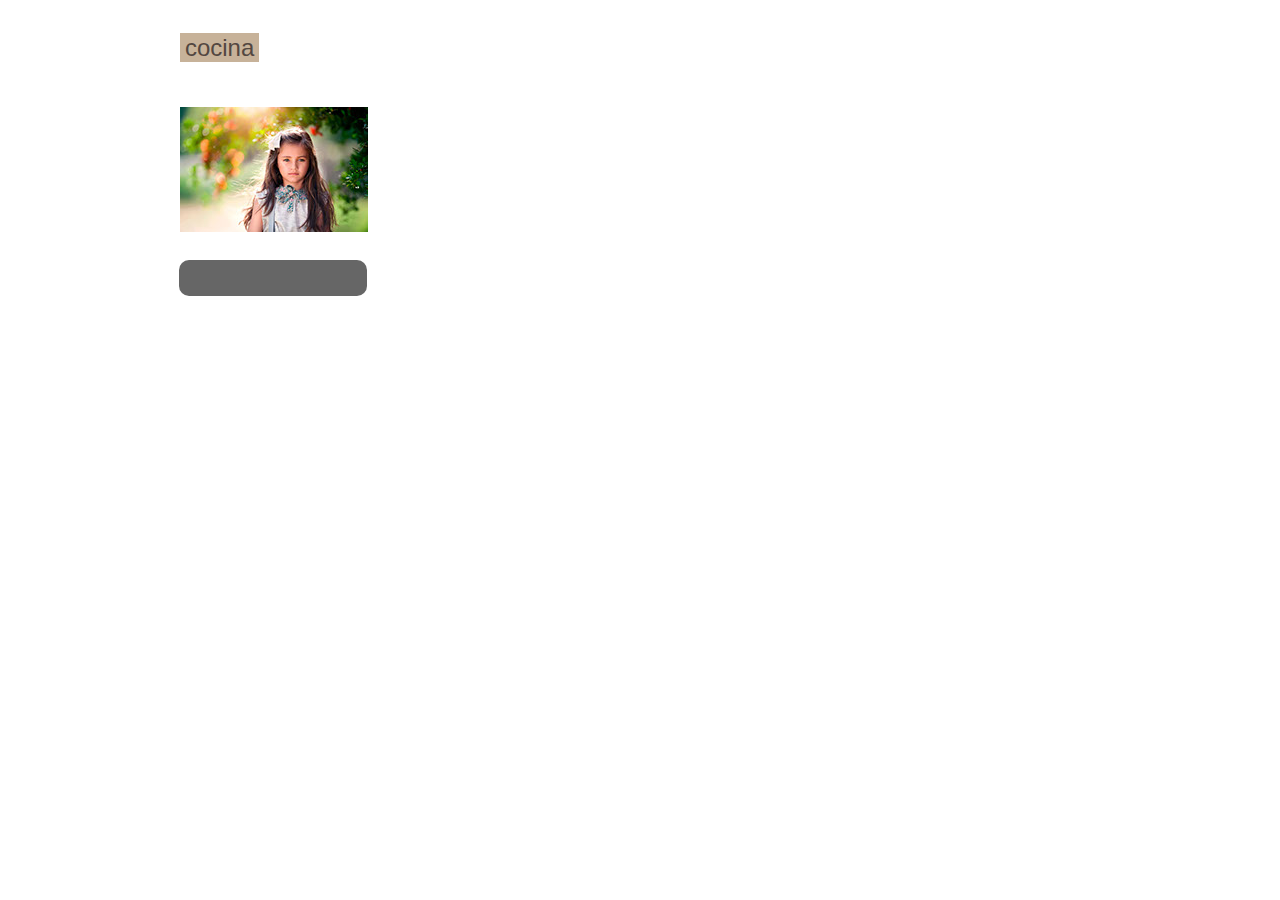
<file: index.html>
<!DOCTYPE html>
<html class="nojs html css_verticalspacer" lang="es-ES">
 <head>

  <meta http-equiv="Content-type" content="text/html;charset=UTF-8"/>
  <meta name="generator" content="2018.0.0.379"/>
  <meta name="viewport" content="width=device-width, initial-scale=1.0"/>
  
  <script type="text/javascript">
   // Update the 'nojs'/'js' class on the html node
document.documentElement.className = document.documentElement.className.replace(/\bnojs\b/g, 'js');

// Check that all required assets are uploaded and up-to-date
if(typeof Muse == "undefined") window.Muse = {}; window.Muse.assets = {"required":["museutils.js", "museconfig.js", "jquery.watch.js", "require.js", "index.css"], "outOfDate":[]};
</script>
  
  <title>Inicio</title>
  <!-- CSS -->
  <link rel="stylesheet" type="text/css" href="css/site_global.css?crc=444006867"/>
  <link rel="stylesheet" type="text/css" href="css/index.css?crc=3879003429" id="pagesheet"/>
   </head>
 <body>

  <div class="clearfix borderbox" id="page"><!-- column -->
   <div class="clearfix colelem" id="u100"><!-- group -->
    <div class="clearfix grpelem" id="u103-4" data-muse-temp-textContainer-sizePolicy="true" data-muse-temp-textContainer-pinning="true"><!-- content -->
     <p>cocina</p>
    </div>
   </div>
   <div class="clearfix colelem" id="pu94"><!-- group -->
    <div class="grpelem" id="u94"><!-- simple frame --></div>
    <div class="clip_frame grpelem" id="u106"><!-- image -->
     <img class="block" id="u106_img" src="images/wind_in_her_hairlittle_435532.jpg?crc=349879250" alt="" data-heightwidthratio="0.6648936170212766" data-image-width="188" data-image-height="125"/>
    </div>
   </div>
   <a class="nonblock nontext Button rounded-corners colelem" id="buttonu123" href="sin-t%c3%adtulo-2.html"><!-- container box --></a>
   <div class="verticalspacer" data-offset-top="279" data-content-above-spacer="296" data-content-below-spacer="203" data-sizePolicy="fixed" data-pintopage="page_fixedLeft"></div>
  </div>
  <!-- Other scripts -->
  <script type="text/javascript">
   // Decide weather to suppress missing file error or not based on preference setting
var suppressMissingFileError = false
</script>
  <script type="text/javascript">
   window.Muse.assets.check=function(d){if(!window.Muse.assets.checked){window.Muse.assets.checked=!0;var b={},c=function(a,b){if(window.getComputedStyle){var c=window.getComputedStyle(a,null);return c&&c.getPropertyValue(b)||c&&c[b]||""}if(document.documentElement.currentStyle)return(c=a.currentStyle)&&c[b]||a.style&&a.style[b]||"";return""},a=function(a){if(a.match(/^rgb/))return a=a.replace(/\s+/g,"").match(/([\d\,]+)/gi)[0].split(","),(parseInt(a[0])<<16)+(parseInt(a[1])<<8)+parseInt(a[2]);if(a.match(/^\#/))return parseInt(a.substr(1),
16);return 0},g=function(g){for(var f=document.getElementsByTagName("link"),h=0;h<f.length;h++)if("text/css"==f[h].type){var i=(f[h].href||"").match(/\/?css\/([\w\-]+\.css)\?crc=(\d+)/);if(!i||!i[1]||!i[2])break;b[i[1]]=i[2]}f=document.createElement("div");f.className="version";f.style.cssText="display:none; width:1px; height:1px;";document.getElementsByTagName("body")[0].appendChild(f);for(h=0;h<Muse.assets.required.length;){var i=Muse.assets.required[h],l=i.match(/([\w\-\.]+)\.(\w+)$/),k=l&&l[1]?
l[1]:null,l=l&&l[2]?l[2]:null;switch(l.toLowerCase()){case "css":k=k.replace(/\W/gi,"_").replace(/^([^a-z])/gi,"_$1");f.className+=" "+k;k=a(c(f,"color"));l=a(c(f,"backgroundColor"));k!=0||l!=0?(Muse.assets.required.splice(h,1),"undefined"!=typeof b[i]&&(k!=b[i]>>>24||l!=(b[i]&16777215))&&Muse.assets.outOfDate.push(i)):h++;f.className="version";break;case "js":h++;break;default:throw Error("Unsupported file type: "+l);}}d?d().jquery!="1.8.3"&&Muse.assets.outOfDate.push("jquery-1.8.3.min.js"):Muse.assets.required.push("jquery-1.8.3.min.js");
f.parentNode.removeChild(f);if(Muse.assets.outOfDate.length||Muse.assets.required.length)f="Puede que determinados archivos falten en el servidor o sean incorrectos. Limpie la cache del navegador e inténtelo de nuevo. Si el problema persiste, póngase en contacto con el administrador del sitio web.",g&&Muse.assets.outOfDate.length&&(f+="\nOut of date: "+Muse.assets.outOfDate.join(",")),g&&Muse.assets.required.length&&(f+="\nMissing: "+Muse.assets.required.join(",")),suppressMissingFileError?(f+="\nUse SuppressMissingFileError key in AppPrefs.xml to show missing file error pop up.",console.log(f)):alert(f)};location&&location.search&&location.search.match&&location.search.match(/muse_debug/gi)?
setTimeout(function(){g(!0)},5E3):g()}};
var muse_init=function(){require.config({baseUrl:""});require(["jquery","museutils","whatinput","jquery.watch"],function(d){var $ = d;$(document).ready(function(){try{
window.Muse.assets.check($);/* body */
Muse.Utils.transformMarkupToFixBrowserProblemsPreInit();/* body */
Muse.Utils.prepHyperlinks(true);/* body */
Muse.Utils.makeButtonsVisibleAfterSettingMinWidth();/* body */
Muse.Utils.fullPage('#page');/* 100% height page */
Muse.Utils.showWidgetsWhenReady();/* body */
Muse.Utils.transformMarkupToFixBrowserProblems();/* body */
}catch(b){if(b&&"function"==typeof b.notify?b.notify():Muse.Assert.fail("Error calling selector function: "+b),false)throw b;}})})};

</script>
  <!-- RequireJS script -->
  <script src="scripts/require.js?crc=4157109226" type="text/javascript" async data-main="scripts/museconfig.js?crc=380897831" onload="if (requirejs) requirejs.onError = function(requireType, requireModule) { if (requireType && requireType.toString && requireType.toString().indexOf && 0 <= requireType.toString().indexOf('#scripterror')) window.Muse.assets.check(); }" onerror="window.Muse.assets.check();"></script>
   </body>
</html>
</file>
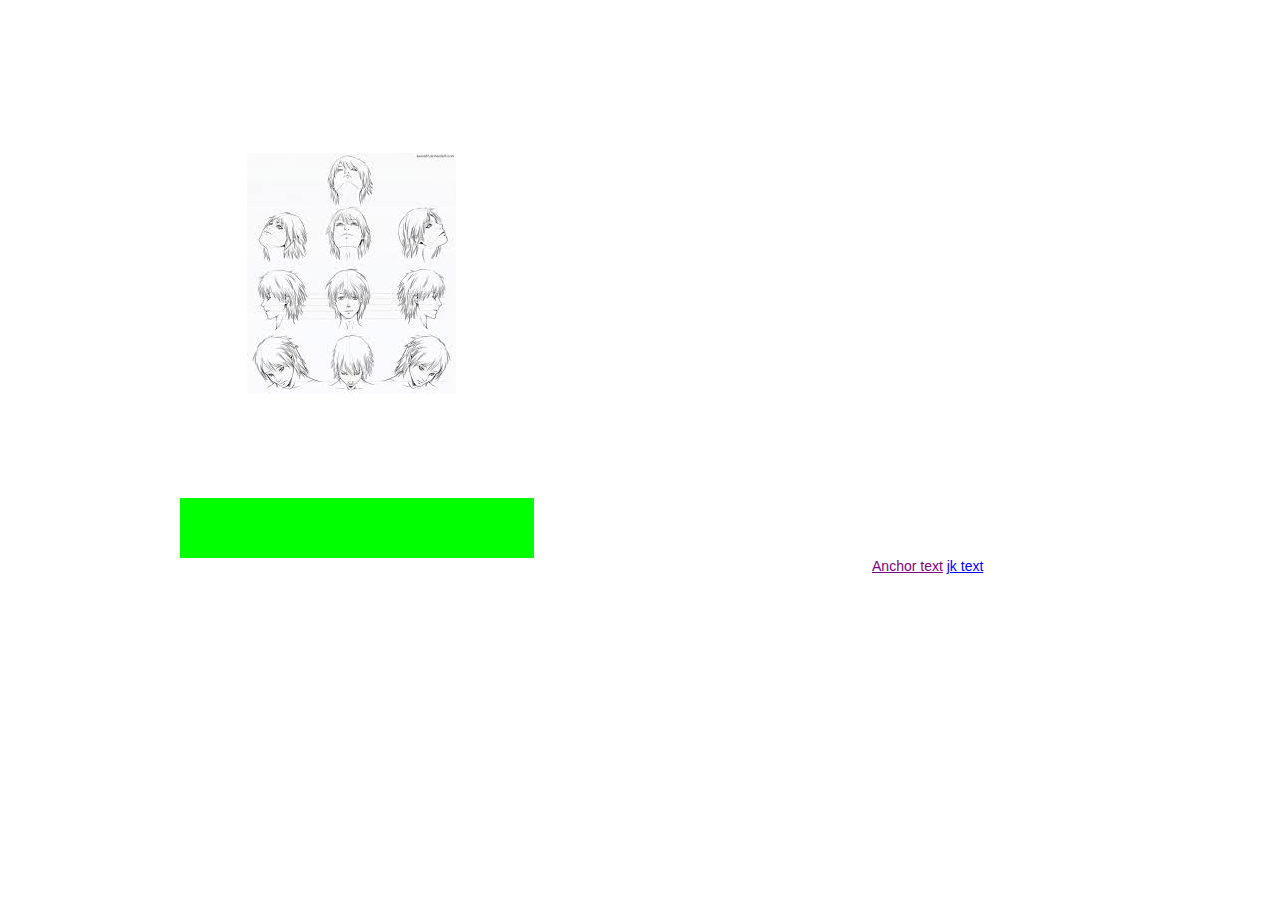
<file: sin-título-2.html>
<!DOCTYPE html>
<html class="nojs html css_verticalspacer" lang="es-ES">
 <head>

  <meta http-equiv="Content-type" content="text/html;charset=UTF-8"/>
  <meta name="generator" content="2018.0.0.379"/>
  <meta name="viewport" content="width=device-width, initial-scale=1.0"/>
  
  <script type="text/javascript">
   // Update the 'nojs'/'js' class on the html node
document.documentElement.className = document.documentElement.className.replace(/\bnojs\b/g, 'js');

// Check that all required assets are uploaded and up-to-date
if(typeof Muse == "undefined") window.Muse = {}; window.Muse.assets = {"required":["museutils.js", "museconfig.js", "jquery.watch.js", "require.js", "sin-t_tulo-2.css"], "outOfDate":[]};
</script>
  
  <title>Sin título 2</title>
  <!-- CSS -->
  <link rel="stylesheet" type="text/css" href="css/site_global.css?crc=444006867"/>
  <link rel="stylesheet" type="text/css" href="css/sin-t_tulo-2.css?crc=4159931890" id="pagesheet"/>
   </head>
 <body>

  <div class="clearfix borderbox" id="page"><!-- group -->
   <div class="clearfix grpelem" id="pu166"><!-- column -->
    <div class="clearfix colelem" id="u166"><!-- group -->
     <div class="clip_frame grpelem" id="u175"><!-- image -->
      <img class="block" id="u175_img" src="images/faces.jpg?crc=4031317318" alt="" data-heightwidthratio="1.1531100478468899" data-image-width="209" data-image-height="241"/>
     </div>
    </div>
    <a class="nonblock nontext colelem" id="u169" href="assets/wind_in_her_hairlittle_435532-(1).jpg"><!-- simple frame --></a>
   </div>
   <div class="clearfix grpelem" id="pu160"><!-- column -->
    <div class="colelem" id="u160"><!-- simple frame --></div>
    <div class="colelem" id="u148"><!-- simple frame --></div>
   </div>
   <div class="clearfix grpelem" id="pu155"><!-- column -->
    <div class="colelem" id="u155"><!-- simple frame --></div>
    <div class="colelem" id="u154"><!-- simple frame --></div>


<a download="nombre_archivo" href="">Anchor text</a>
 
<a download href="assets/wind_in_her_hairlittle_435532-(1).jpg">jk text</a>





   </div>
   <div class="verticalspacer" data-offset-top="558" data-content-above-spacer="558" data-content-below-spacer="62" data-sizePolicy="fixed" data-pintopage="page_fixedLeft"></div>
  </div>
  <!-- Other scripts -->
  <script type="text/javascript">
   // Decide weather to suppress missing file error or not based on preference setting
var suppressMissingFileError = false
</script>
  <script type="text/javascript">
   window.Muse.assets.check=function(d){if(!window.Muse.assets.checked){window.Muse.assets.checked=!0;var b={},c=function(a,b){if(window.getComputedStyle){var c=window.getComputedStyle(a,null);return c&&c.getPropertyValue(b)||c&&c[b]||""}if(document.documentElement.currentStyle)return(c=a.currentStyle)&&c[b]||a.style&&a.style[b]||"";return""},a=function(a){if(a.match(/^rgb/))return a=a.replace(/\s+/g,"").match(/([\d\,]+)/gi)[0].split(","),(parseInt(a[0])<<16)+(parseInt(a[1])<<8)+parseInt(a[2]);if(a.match(/^\#/))return parseInt(a.substr(1),
16);return 0},g=function(g){for(var f=document.getElementsByTagName("link"),h=0;h<f.length;h++)if("text/css"==f[h].type){var i=(f[h].href||"").match(/\/?css\/([\w\-]+\.css)\?crc=(\d+)/);if(!i||!i[1]||!i[2])break;b[i[1]]=i[2]}f=document.createElement("div");f.className="version";f.style.cssText="display:none; width:1px; height:1px;";document.getElementsByTagName("body")[0].appendChild(f);for(h=0;h<Muse.assets.required.length;){var i=Muse.assets.required[h],l=i.match(/([\w\-\.]+)\.(\w+)$/),k=l&&l[1]?
l[1]:null,l=l&&l[2]?l[2]:null;switch(l.toLowerCase()){case "css":k=k.replace(/\W/gi,"_").replace(/^([^a-z])/gi,"_$1");f.className+=" "+k;k=a(c(f,"color"));l=a(c(f,"backgroundColor"));k!=0||l!=0?(Muse.assets.required.splice(h,1),"undefined"!=typeof b[i]&&(k!=b[i]>>>24||l!=(b[i]&16777215))&&Muse.assets.outOfDate.push(i)):h++;f.className="version";break;case "js":h++;break;default:throw Error("Unsupported file type: "+l);}}d?d().jquery!="1.8.3"&&Muse.assets.outOfDate.push("jquery-1.8.3.min.js"):Muse.assets.required.push("jquery-1.8.3.min.js");
f.parentNode.removeChild(f);if(Muse.assets.outOfDate.length||Muse.assets.required.length)f="Puede que determinados archivos falten en el servidor o sean incorrectos. Limpie la cache del navegador e inténtelo de nuevo. Si el problema persiste, póngase en contacto con el administrador del sitio web.",g&&Muse.assets.outOfDate.length&&(f+="\nOut of date: "+Muse.assets.outOfDate.join(",")),g&&Muse.assets.required.length&&(f+="\nMissing: "+Muse.assets.required.join(",")),suppressMissingFileError?(f+="\nUse SuppressMissingFileError key in AppPrefs.xml to show missing file error pop up.",console.log(f)):alert(f)};location&&location.search&&location.search.match&&location.search.match(/muse_debug/gi)?
setTimeout(function(){g(!0)},5E3):g()}};
var muse_init=function(){require.config({baseUrl:""});require(["jquery","museutils","whatinput","jquery.watch"],function(d){var $ = d;$(document).ready(function(){try{
window.Muse.assets.check($);/* body */
Muse.Utils.transformMarkupToFixBrowserProblemsPreInit();/* body */
Muse.Utils.prepHyperlinks(true);/* body */
Muse.Utils.makeButtonsVisibleAfterSettingMinWidth();/* body */
Muse.Utils.fullPage('#page');/* 100% height page */
Muse.Utils.showWidgetsWhenReady();/* body */
Muse.Utils.transformMarkupToFixBrowserProblems();/* body */
}catch(b){if(b&&"function"==typeof b.notify?b.notify():Muse.Assert.fail("Error calling selector function: "+b),false)throw b;}})})};

</script>
  <!-- RequireJS script -->
  <script src="scripts/require.js?crc=4157109226" type="text/javascript" async data-main="scripts/museconfig.js?crc=380897831" onload="if (requirejs) requirejs.onError = function(requireType, requireModule) { if (requireType && requireType.toString && requireType.toString().indexOf && 0 <= requireType.toString().indexOf('#scripterror')) window.Muse.assets.check(); }" onerror="window.Muse.assets.check();"></script>
   </body>
</html>
</file>
<file: css/site_global.css>
html{min-height:100%;min-width:100%;-ms-text-size-adjust:none;}body,div,dl,dt,dd,ul,ol,li,nav,h1,h2,h3,h4,h5,h6,pre,code,form,fieldset,legend,input,button,textarea,p,blockquote,th,td,a{margin:0px;padding:0px;border-width:0px;border-style:solid;border-color:transparent;-webkit-transform-origin:left top;-ms-transform-origin:left top;-o-transform-origin:left top;transform-origin:left top;background-repeat:no-repeat;}button.submit-btn{-moz-box-sizing:content-box;-webkit-box-sizing:content-box;box-sizing:content-box;}.transition{-webkit-transition-property:background-image,background-position,background-color,border-color,border-radius,color,font-size,font-style,font-weight,letter-spacing,line-height,text-align,box-shadow,text-shadow,opacity;transition-property:background-image,background-position,background-color,border-color,border-radius,color,font-size,font-style,font-weight,letter-spacing,line-height,text-align,box-shadow,text-shadow,opacity;}.transition *{-webkit-transition:inherit;transition:inherit;}table{border-collapse:collapse;border-spacing:0px;}fieldset,img{border:0px;border-style:solid;-webkit-transform-origin:left top;-ms-transform-origin:left top;-o-transform-origin:left top;transform-origin:left top;}address,caption,cite,code,dfn,em,strong,th,var,optgroup{font-style:inherit;font-weight:inherit;}del,ins{text-decoration:none;}li{list-style:none;}caption,th{text-align:left;}h1,h2,h3,h4,h5,h6{font-size:100%;font-weight:inherit;}input,button,textarea,select,optgroup,option{font-family:inherit;font-size:inherit;font-style:inherit;font-weight:inherit;}.form-grp input,.form-grp textarea{-webkit-appearance:none;-webkit-border-radius:0;}body{font-family:Arial, Helvetica Neue, Helvetica, sans-serif;text-align:left;font-size:14px;line-height:17px;word-wrap:break-word;text-rendering:optimizeLegibility;-moz-font-feature-settings:'liga';-ms-font-feature-settings:'liga';-webkit-font-feature-settings:'liga';font-feature-settings:'liga';}a:link{color:#0000FF;text-decoration:underline;}a:visited{color:#800080;text-decoration:underline;}a:hover{color:#0000FF;text-decoration:underline;}a:active{color:#EE0000;text-decoration:underline;}a.nontext{color:black;text-decoration:none;font-style:normal;font-weight:normal;}.normal_text{color:#000000;direction:ltr;font-family:Arial, Helvetica Neue, Helvetica, sans-serif;font-size:14px;font-style:normal;font-weight:normal;letter-spacing:0px;line-height:17px;text-align:left;text-decoration:none;text-indent:0px;text-transform:none;vertical-align:0px;padding:0px;}.list0 li:before{position:absolute;right:100%;letter-spacing:0px;text-decoration:none;font-weight:normal;font-style:normal;}.rtl-list li:before{right:auto;left:100%;}.nls-None > li:before,.nls-None .list3 > li:before,.nls-None .list6 > li:before{margin-right:6px;content:'•';}.nls-None .list1 > li:before,.nls-None .list4 > li:before,.nls-None .list7 > li:before{margin-right:6px;content:'○';}.nls-None,.nls-None .list1,.nls-None .list2,.nls-None .list3,.nls-None .list4,.nls-None .list5,.nls-None .list6,.nls-None .list7,.nls-None .list8{padding-left:34px;}.nls-None.rtl-list,.nls-None .list1.rtl-list,.nls-None .list2.rtl-list,.nls-None .list3.rtl-list,.nls-None .list4.rtl-list,.nls-None .list5.rtl-list,.nls-None .list6.rtl-list,.nls-None .list7.rtl-list,.nls-None .list8.rtl-list{padding-left:0px;padding-right:34px;}.nls-None .list2 > li:before,.nls-None .list5 > li:before,.nls-None .list8 > li:before{margin-right:6px;content:'-';}.nls-None.rtl-list > li:before,.nls-None .list1.rtl-list > li:before,.nls-None .list2.rtl-list > li:before,.nls-None .list3.rtl-list > li:before,.nls-None .list4.rtl-list > li:before,.nls-None .list5.rtl-list > li:before,.nls-None .list6.rtl-list > li:before,.nls-None .list7.rtl-list > li:before,.nls-None .list8.rtl-list > li:before{margin-right:0px;margin-left:6px;}.TabbedPanelsTab{white-space:nowrap;}.MenuBar .MenuBarView,.MenuBar .SubMenuView{display:block;list-style:none;}.MenuBar .SubMenu{display:none;position:absolute;}.NoWrap{white-space:nowrap;word-wrap:normal;}.rootelem{margin-left:auto;margin-right:auto;}.colelem{display:inline;float:left;clear:both;}.clearfix:after{content:"\0020";visibility:hidden;display:block;height:0px;clear:both;}*:first-child+html .clearfix{zoom:1;}.clip_frame{overflow:hidden;}.popup_anchor{position:relative;width:0px;height:0px;}.allow_click_through *{pointer-events:auto;}.popup_element{z-index:100000;}.svg{display:block;vertical-align:top;}span.wrap{content:'';clear:left;display:block;}span.actAsInlineDiv{display:inline-block;}.position_content,.excludeFromNormalFlow{float:left;}.preload_images{position:absolute;overflow:hidden;left:-9999px;top:-9999px;height:1px;width:1px;}.preload{height:1px;width:1px;}.animateStates{-webkit-transition:0.3s ease-in-out;-moz-transition:0.3s ease-in-out;-o-transition:0.3s ease-in-out;transition:0.3s ease-in-out;}[data-whatinput="mouse"] *:focus,[data-whatinput="touch"] *:focus,input:focus,textarea:focus{outline:none;}textarea{resize:none;overflow:auto;}.allow_click_through,.fld-prompt{pointer-events:none;}.wrapped-input{position:absolute;top:0px;left:0px;background:transparent;border:none;}.submit-btn{z-index:50000;cursor:pointer;}.anchor_item{width:22px;height:18px;}.MenuBar .SubMenuVisible,.MenuBarVertical .SubMenuVisible,.MenuBar .SubMenu .SubMenuVisible,.popup_element.Active,span.actAsPara,.actAsDiv,a.nonblock.nontext,img.block{display:block;}.widget_invisible,.js .invi,.js .mse_pre_init{visibility:hidden;}.ose_ei{visibility:hidden;z-index:0;}.no_vert_scroll{overflow-y:hidden;}.always_vert_scroll{overflow-y:scroll;}.always_horz_scroll{overflow-x:scroll;}.fullscreen{overflow:hidden;left:0px;top:0px;position:fixed;height:100%;width:100%;-moz-box-sizing:border-box;-webkit-box-sizing:border-box;-ms-box-sizing:border-box;box-sizing:border-box;}.fullwidth{position:absolute;}.borderbox{-moz-box-sizing:border-box;-webkit-box-sizing:border-box;-ms-box-sizing:border-box;box-sizing:border-box;}.scroll_wrapper{position:absolute;overflow:auto;left:0px;right:0px;top:0px;bottom:0px;padding-top:0px;padding-bottom:0px;margin-top:0px;margin-bottom:0px;}.browser_width > *{position:absolute;left:0px;right:0px;}.grpelem,.accordion_wrapper{display:inline;float:left;}.fld-checkbox input[type=checkbox],.fld-radiobutton input[type=radio]{position:absolute;overflow:hidden;clip:rect(0px, 0px, 0px, 0px);height:1px;width:1px;margin:-1px;padding:0px;border:0px;}.fld-checkbox input[type=checkbox] + label,.fld-radiobutton input[type=radio] + label{display:inline-block;background-repeat:no-repeat;cursor:pointer;float:left;width:100%;height:100%;}.pointer_cursor,.fld-recaptcha-mode,.fld-recaptcha-refresh,.fld-recaptcha-help{cursor:pointer;}p,h1,h2,h3,h4,h5,h6,ol,ul,span.actAsPara{max-height:1000000px;}.superscript{vertical-align:super;font-size:66%;line-height:0px;}.subscript{vertical-align:sub;font-size:66%;line-height:0px;}.horizontalSlideShow{-ms-touch-action:pan-y;touch-action:pan-y;}.verticalSlideShow{-ms-touch-action:pan-x;touch-action:pan-x;}.colelem100,.verticalspacer{clear:both;}.list0 li,.MenuBar .MenuItemContainer,.SlideShowContentPanel .fullscreen img,.css_verticalspacer .verticalspacer{position:relative;}.popup_element.Inactive,.js .disn,.js .an_invi,.hidden,.breakpoint{display:none;}#muse_css_mq{position:absolute;display:none;background-color:#FFFFFE;}.fluid_height_spacer{width:0.01px;}.muse_check_css{display:none;position:fixed;}@media screen and (-webkit-min-device-pixel-ratio:0){body{text-rendering:auto;}}
</file>
<file: css/index.css>
.version.index{color:#0000E7;background-color:#34E525;}#page{z-index:1;min-height:264px;background-image:none;border-width:0px;border-color:#000000;background-color:transparent;padding-top:33px;padding-bottom:203px;width:100%;max-width:960px;margin-left:auto;margin-right:auto;}#u100{z-index:3;background-color:#C7B299;position:relative;width:8.23%;margin-left:2.09%;}#u103-4{z-index:4;min-height:29px;background-color:transparent;color:#534741;text-align:center;font-size:24px;line-height:29px;position:relative;margin-right:-10000px;width:100%;}#pu94{z-index:2;margin-top:6px;width:19.59%;margin-left:2.09%;}#u94{z-index:2;height:78px;position:relative;margin-right:-10000px;width:64.37%;}.ie #u94{background-color:#FFFFFF;opacity:0.01;-ms-filter:"progid:DXImageTransform.Microsoft.Alpha(Opacity=1)";filter:alpha(opacity=1);}#u106{z-index:8;background-color:transparent;position:relative;margin-right:-10000px;margin-top:39px;width:100%;}#u106_img{width:100%;}#buttonu123{z-index:10;height:36px;border-color:#787878;background-color:#666666;border-radius:10px;margin-top:28px;position:relative;width:19.59%;margin-left:1.98%;}#buttonu123:hover{background-color:#141414;height:36px;min-height:0px;width:19.59%;margin:28px 0px 0px 1.9791666666666665%;}.css_verticalspacer .verticalspacer{height:calc(100vh - 499px);}#muse_css_mq,.html{background-color:#FFFFFF;}body{position:relative;min-width:320px;}
</file>
<file: css/sin-t_tulo-2.css>
.version.sin_t_tulo_2{color:#0000F7;background-color:#F385F2;}#page{z-index:1;min-height:438px;background-image:none;border-width:0px;border-color:#000000;background-color:transparent;padding-bottom:62px;width:100%;max-width:960px;margin-left:auto;margin-right:auto;}#pu166{z-index:6;margin-right:-10000px;margin-top:109px;width:36.88%;margin-left:2.09%;}#u166{z-index:6;background-color:transparent;padding-bottom:43px;position:relative;width:100%;}#u175{z-index:8;background-color:transparent;position:relative;margin-right:-10000px;margin-top:44px;width:59.04%;left:18.93%;}#u175_img{width:100%;}#u169{z-index:7;height:60px;background-color:#00FF00;margin-top:61px;position:relative;width:100%;}#pu160{z-index:5;margin-right:-10000px;margin-top:109px;width:23.75%;margin-left:48.44%;}#u160{z-index:5;height:211px;position:relative;width:100%;}#u148{z-index:2;height:211px;margin-top:27px;position:relative;width:100%;}#pu155{z-index:4;margin-right:-10000px;margin-top:109px;width:23.75%;margin-left:74.17%;}#u155{z-index:4;height:211px;position:relative;width:100%;}#u154{z-index:3;height:211px;margin-top:27px;position:relative;width:100%;}.ie #u160,.ie #u148,.ie #u155,.ie #u154{background-color:#FFFFFF;opacity:0.01;-ms-filter:"progid:DXImageTransform.Microsoft.Alpha(Opacity=1)";filter:alpha(opacity=1);}.css_verticalspacer .verticalspacer{height:calc(100vh - 620px);}#muse_css_mq,.html{background-color:#FFFFFF;}body{position:relative;min-width:320px;}
</file>
